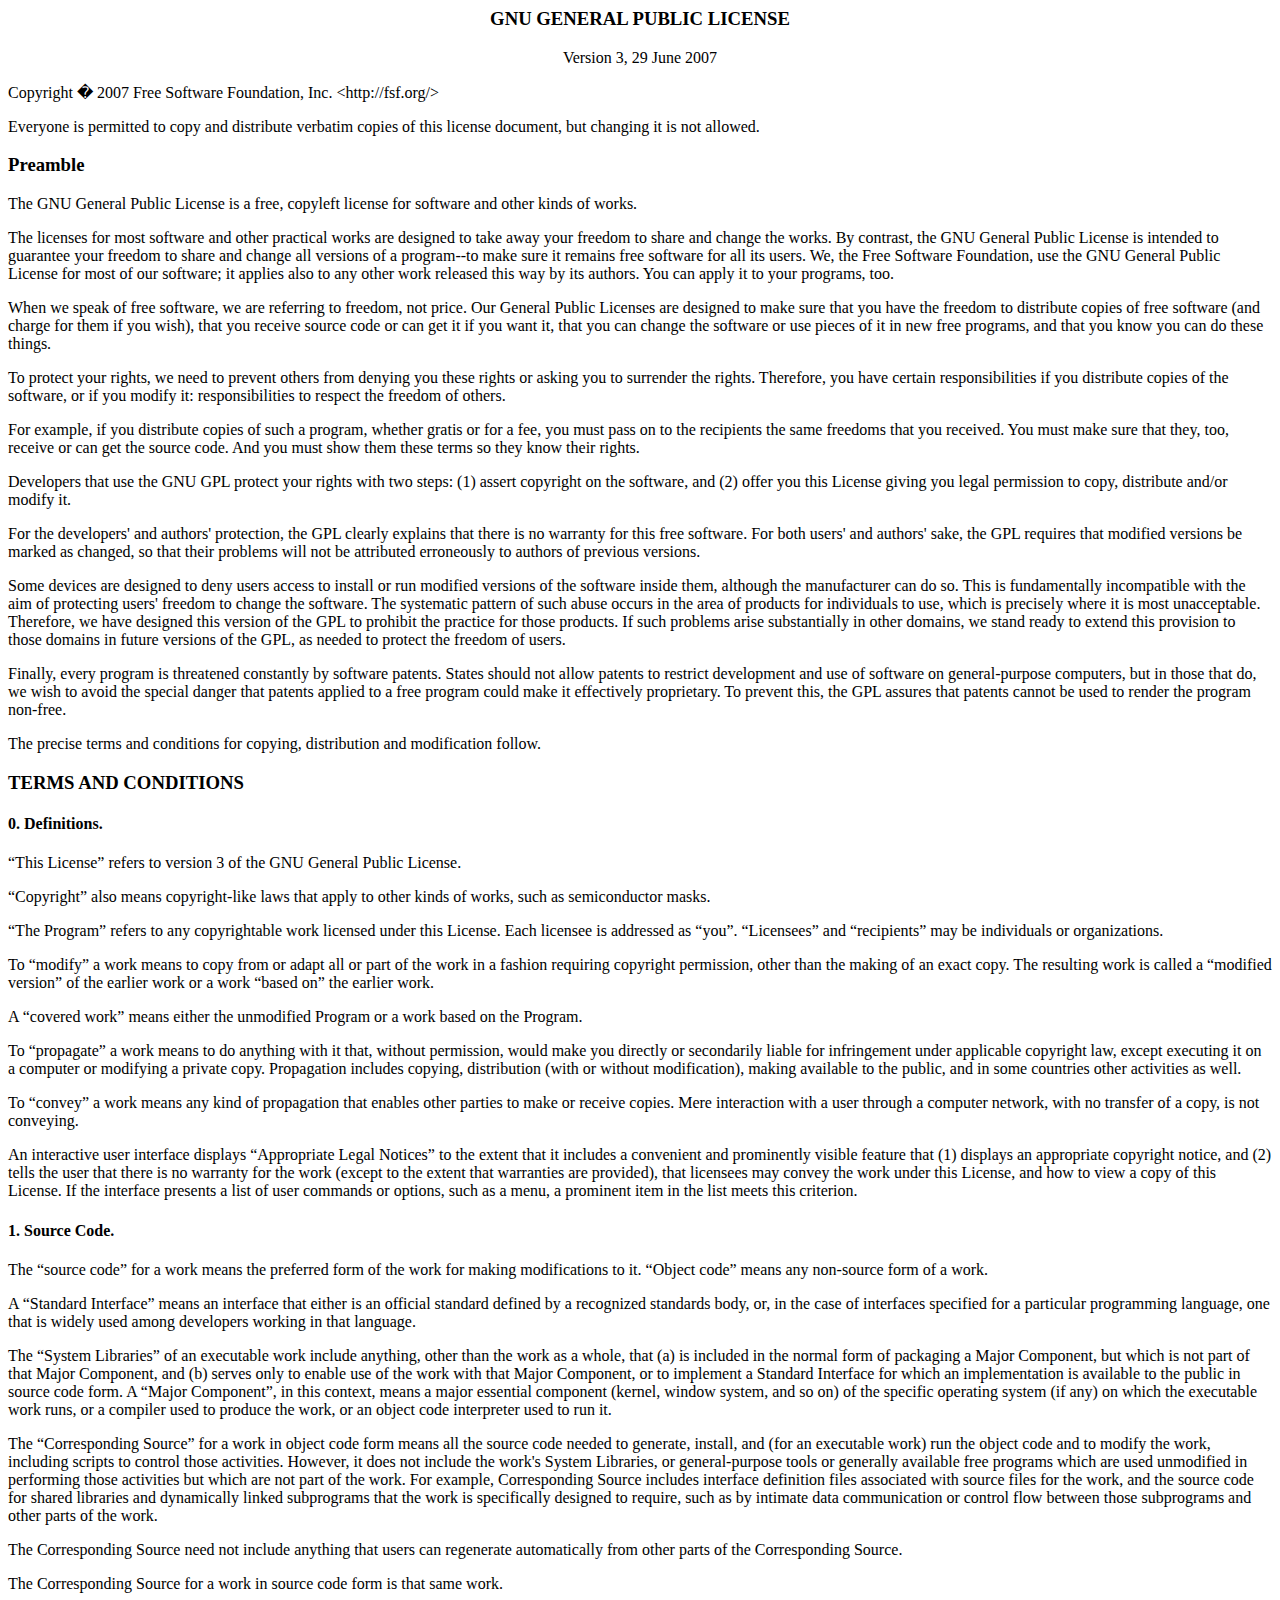
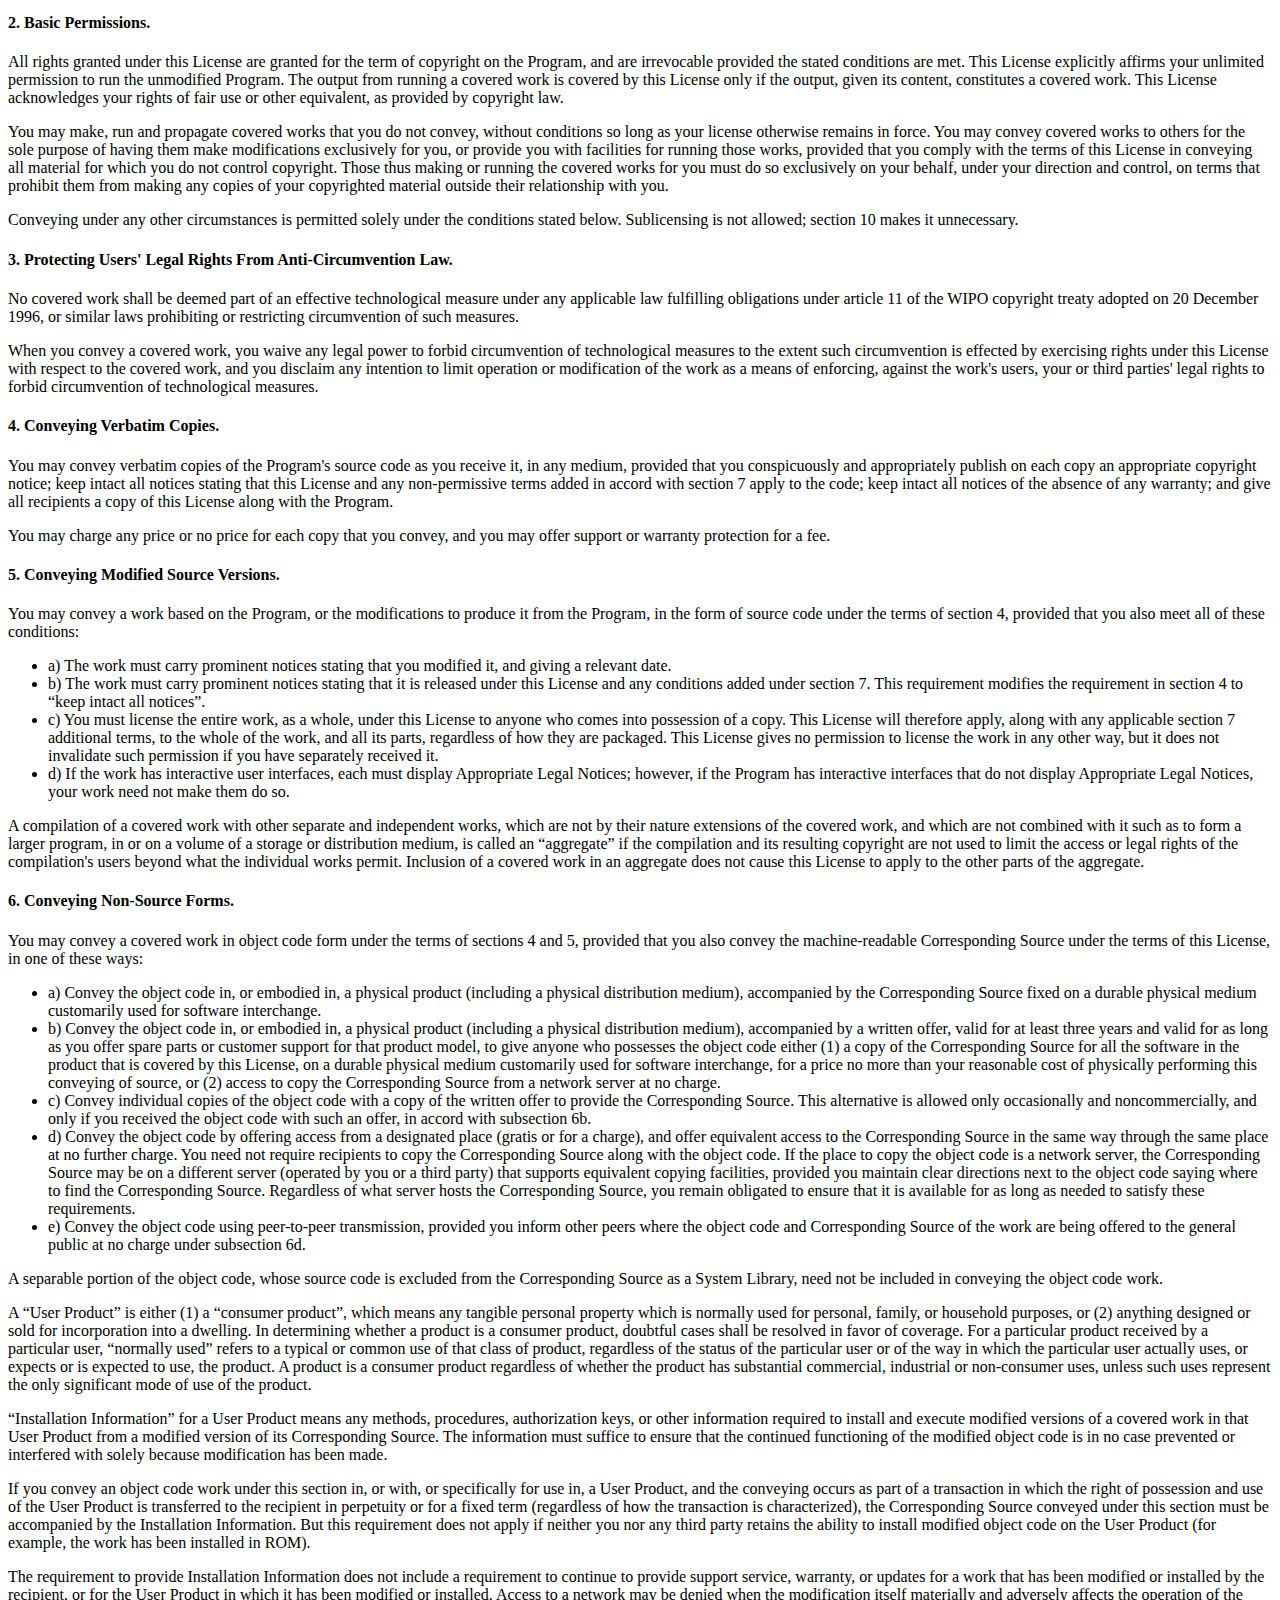
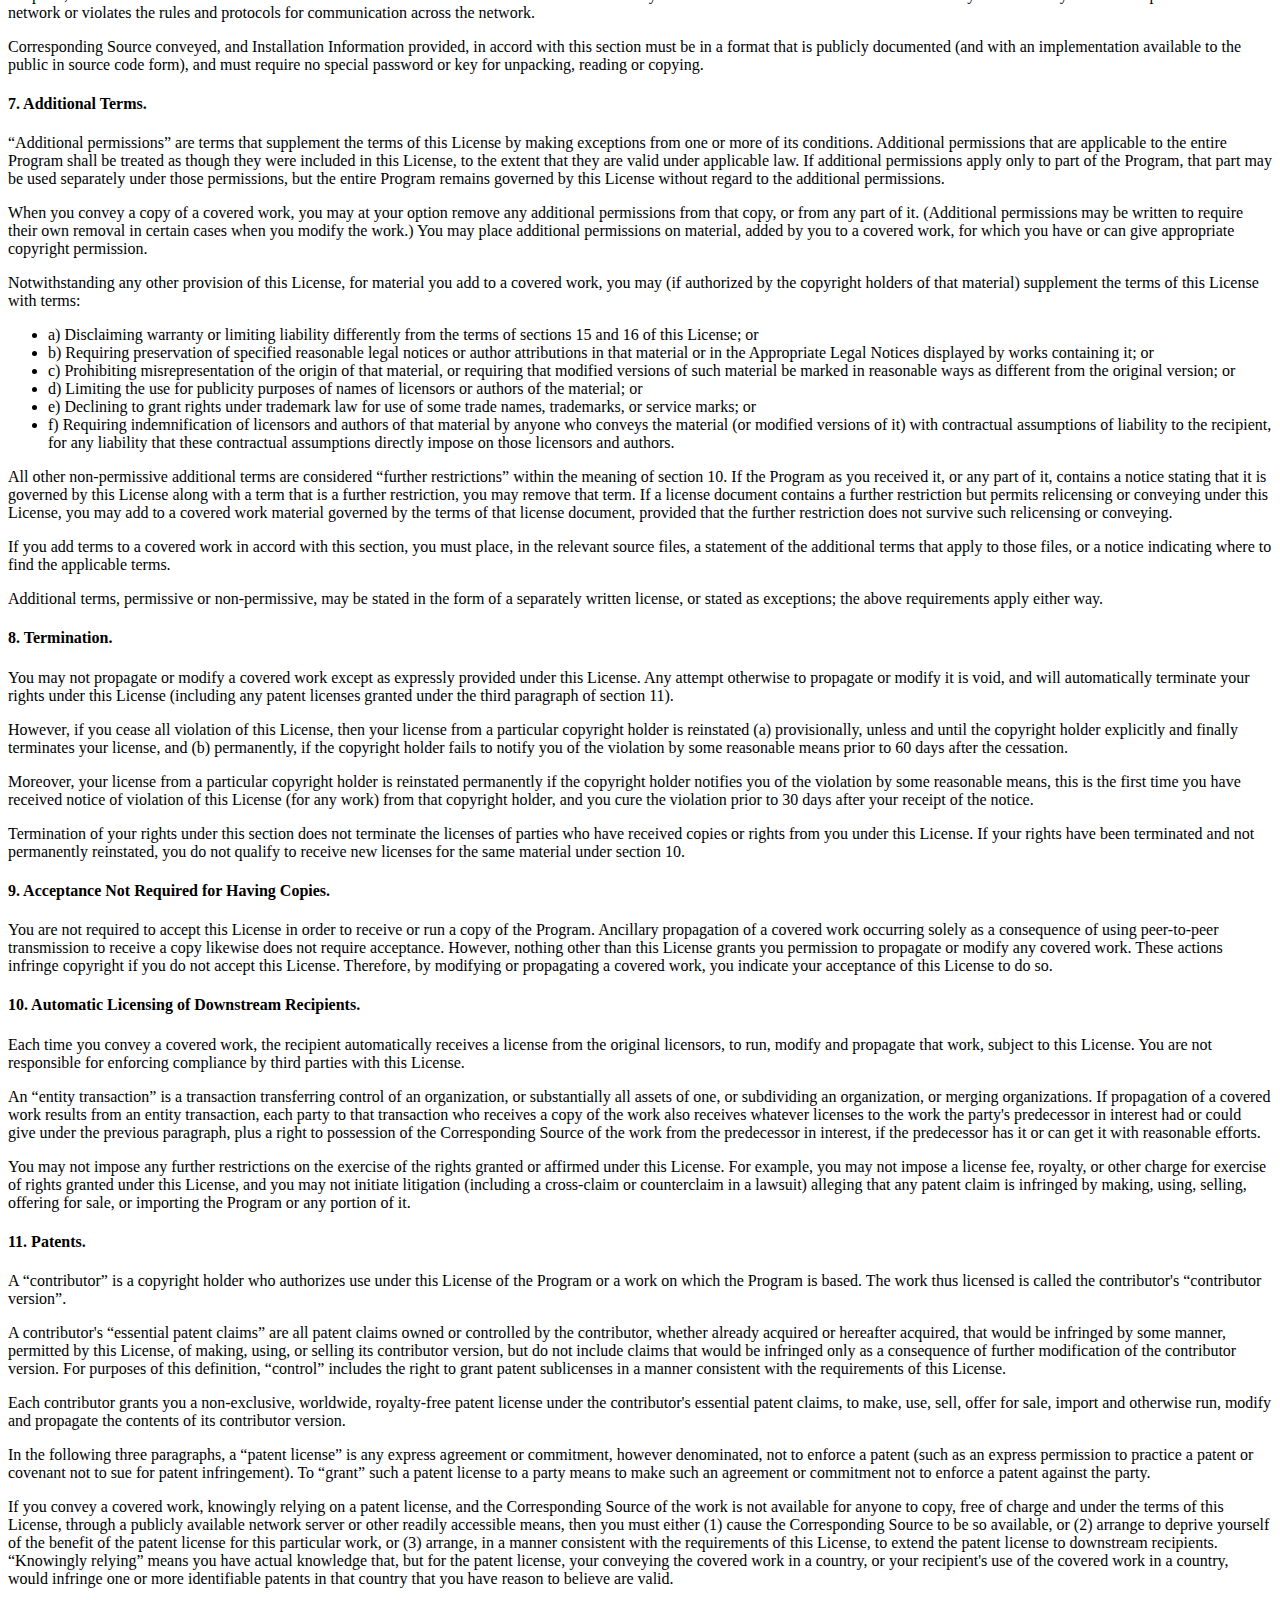
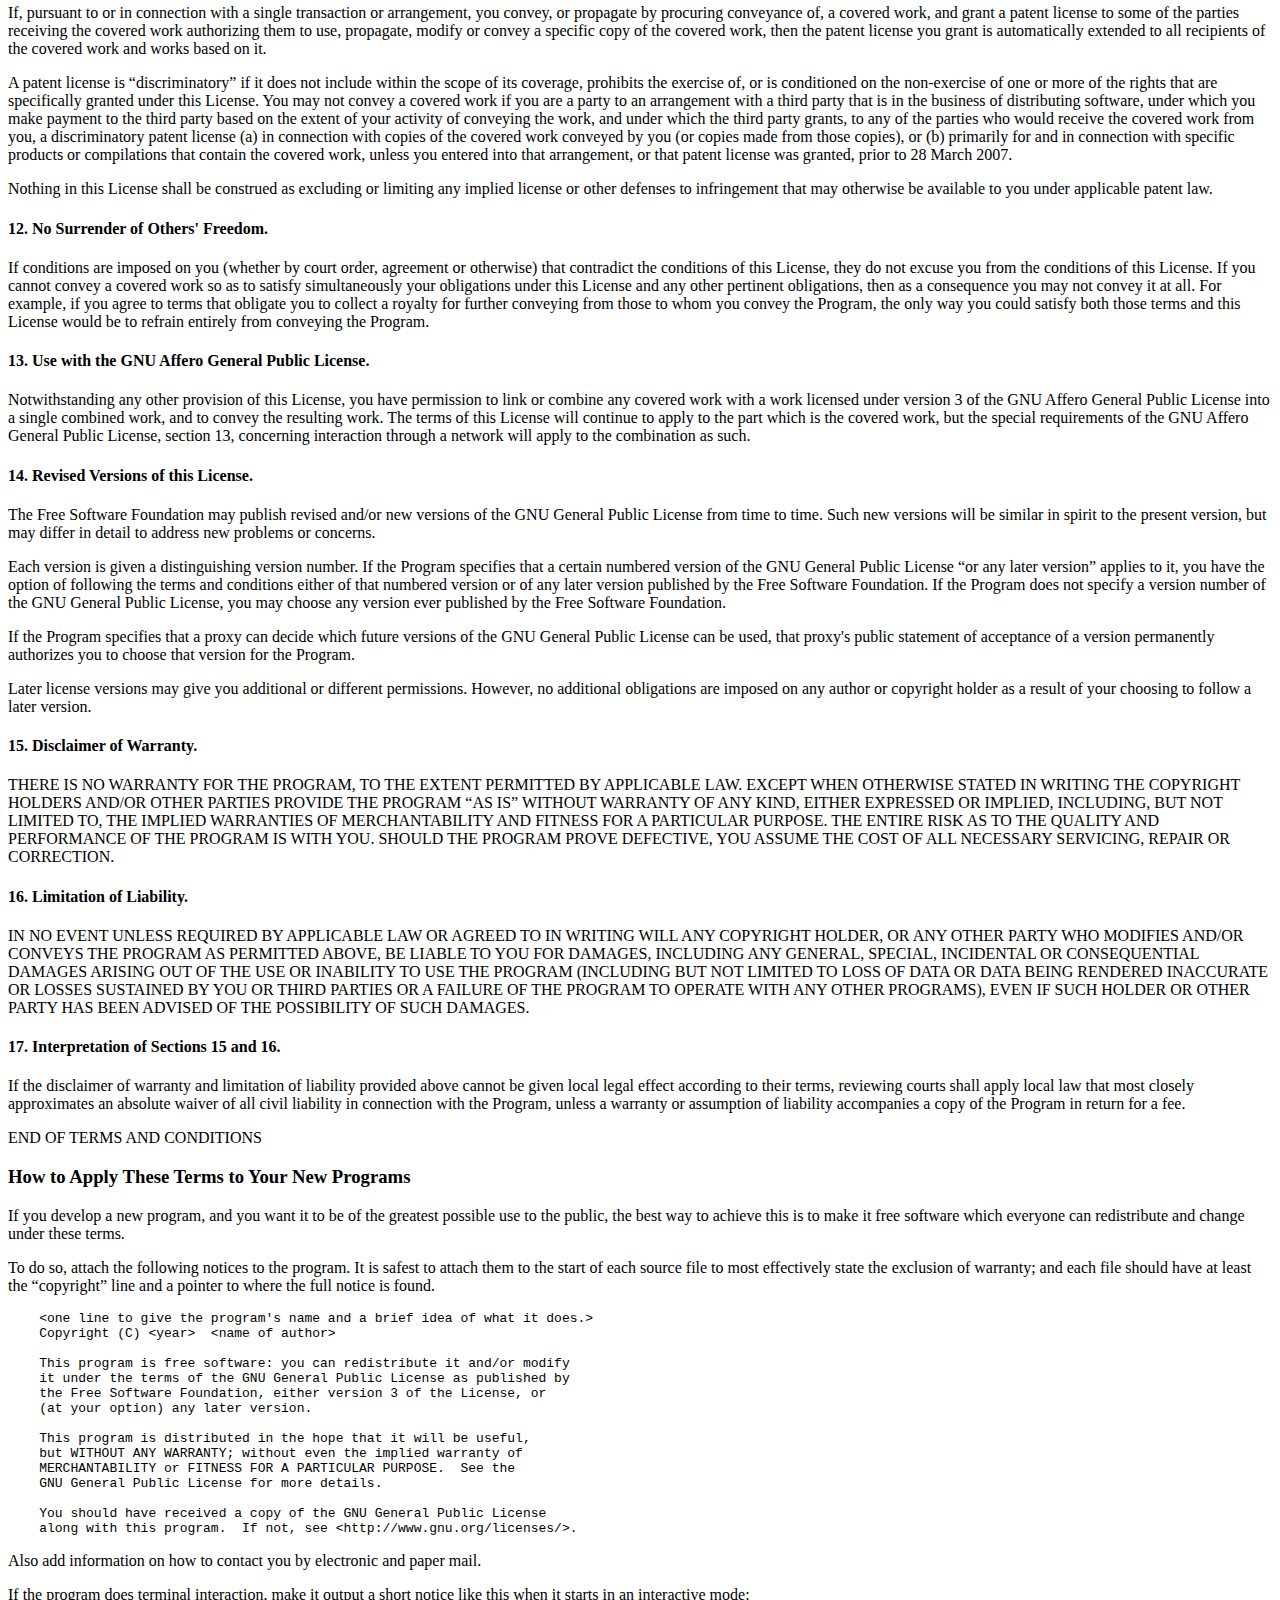
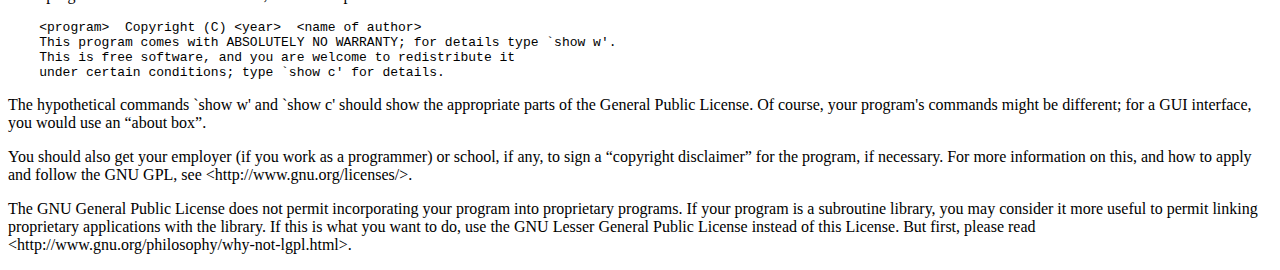
<file: FlightsOfIdeas/gpl-3.0-standalone.html>
<html><head><title>GNU General Public License - GNU Project - Free Software Foundation (FSF)</title></head><body>
<h3 style="text-align: center;">GNU GENERAL PUBLIC LICENSE</h3>
<p style="text-align: center;">Version 3, 29 June 2007</p>

<p>Copyright � 2007 Free Software Foundation, Inc. &lt;http://fsf.org/&gt;</p><p>
 Everyone is permitted to copy and distribute verbatim copies
 of this license document, but changing it is not allowed.</p>

<h3><a name="preamble"></a>Preamble</h3>

<p>The GNU General Public License is a free, copyleft license for
software and other kinds of works.</p>

<p>The licenses for most software and other practical works are designed
to take away your freedom to share and change the works.  By contrast,
the GNU General Public License is intended to guarantee your freedom to
share and change all versions of a program--to make sure it remains free
software for all its users.  We, the Free Software Foundation, use the
GNU General Public License for most of our software; it applies also to
any other work released this way by its authors.  You can apply it to
your programs, too.</p>

<p>When we speak of free software, we are referring to freedom, not
price.  Our General Public Licenses are designed to make sure that you
have the freedom to distribute copies of free software (and charge for
them if you wish), that you receive source code or can get it if you
want it, that you can change the software or use pieces of it in new
free programs, and that you know you can do these things.</p>

<p>To protect your rights, we need to prevent others from denying you
these rights or asking you to surrender the rights.  Therefore, you have
certain responsibilities if you distribute copies of the software, or if
you modify it: responsibilities to respect the freedom of others.</p>

<p>For example, if you distribute copies of such a program, whether
gratis or for a fee, you must pass on to the recipients the same
freedoms that you received.  You must make sure that they, too, receive
or can get the source code.  And you must show them these terms so they
know their rights.</p>

<p>Developers that use the GNU GPL protect your rights with two steps:
(1) assert copyright on the software, and (2) offer you this License
giving you legal permission to copy, distribute and/or modify it.</p>

<p>For the developers' and authors' protection, the GPL clearly explains
that there is no warranty for this free software.  For both users' and
authors' sake, the GPL requires that modified versions be marked as
changed, so that their problems will not be attributed erroneously to
authors of previous versions.</p>

<p>Some devices are designed to deny users access to install or run
modified versions of the software inside them, although the manufacturer
can do so.  This is fundamentally incompatible with the aim of
protecting users' freedom to change the software.  The systematic
pattern of such abuse occurs in the area of products for individuals to
use, which is precisely where it is most unacceptable.  Therefore, we
have designed this version of the GPL to prohibit the practice for those
products.  If such problems arise substantially in other domains, we
stand ready to extend this provision to those domains in future versions
of the GPL, as needed to protect the freedom of users.</p>

<p>Finally, every program is threatened constantly by software patents.
States should not allow patents to restrict development and use of
software on general-purpose computers, but in those that do, we wish to
avoid the special danger that patents applied to a free program could
make it effectively proprietary.  To prevent this, the GPL assures that
patents cannot be used to render the program non-free.</p>

<p>The precise terms and conditions for copying, distribution and
modification follow.</p>

<h3><a name="terms"></a>TERMS AND CONDITIONS</h3>

<h4><a name="section0"></a>0. Definitions.</h4>

<p>&#8220;This License&#8221; refers to version 3 of the GNU General Public License.</p>

<p>&#8220;Copyright&#8221; also means copyright-like laws that apply to other kinds of
works, such as semiconductor masks.</p>
 
<p>&#8220;The Program&#8221; refers to any copyrightable work licensed under this
License.  Each licensee is addressed as &#8220;you&#8221;.  &#8220;Licensees&#8221; and
&#8220;recipients&#8221; may be individuals or organizations.</p>

<p>To &#8220;modify&#8221; a work means to copy from or adapt all or part of the work
in a fashion requiring copyright permission, other than the making of an
exact copy.  The resulting work is called a &#8220;modified version&#8221; of the
earlier work or a work &#8220;based on&#8221; the earlier work.</p>

<p>A &#8220;covered work&#8221; means either the unmodified Program or a work based
on the Program.</p>

<p>To &#8220;propagate&#8221; a work means to do anything with it that, without
permission, would make you directly or secondarily liable for
infringement under applicable copyright law, except executing it on a
computer or modifying a private copy.  Propagation includes copying,
distribution (with or without modification), making available to the
public, and in some countries other activities as well.</p>

<p>To &#8220;convey&#8221; a work means any kind of propagation that enables other
parties to make or receive copies.  Mere interaction with a user through
a computer network, with no transfer of a copy, is not conveying.</p>

<p>An interactive user interface displays &#8220;Appropriate Legal Notices&#8221;
to the extent that it includes a convenient and prominently visible
feature that (1) displays an appropriate copyright notice, and (2)
tells the user that there is no warranty for the work (except to the
extent that warranties are provided), that licensees may convey the
work under this License, and how to view a copy of this License.  If
the interface presents a list of user commands or options, such as a
menu, a prominent item in the list meets this criterion.</p>

<h4><a name="section1"></a>1. Source Code.</h4>

<p>The &#8220;source code&#8221; for a work means the preferred form of the work
for making modifications to it.  &#8220;Object code&#8221; means any non-source
form of a work.</p>

<p>A &#8220;Standard Interface&#8221; means an interface that either is an official
standard defined by a recognized standards body, or, in the case of
interfaces specified for a particular programming language, one that
is widely used among developers working in that language.</p>

<p>The &#8220;System Libraries&#8221; of an executable work include anything, other
than the work as a whole, that (a) is included in the normal form of
packaging a Major Component, but which is not part of that Major
Component, and (b) serves only to enable use of the work with that
Major Component, or to implement a Standard Interface for which an
implementation is available to the public in source code form.  A
&#8220;Major Component&#8221;, in this context, means a major essential component
(kernel, window system, and so on) of the specific operating system
(if any) on which the executable work runs, or a compiler used to
produce the work, or an object code interpreter used to run it.</p>

<p>The &#8220;Corresponding Source&#8221; for a work in object code form means all
the source code needed to generate, install, and (for an executable
work) run the object code and to modify the work, including scripts to
control those activities.  However, it does not include the work's
System Libraries, or general-purpose tools or generally available free
programs which are used unmodified in performing those activities but
which are not part of the work.  For example, Corresponding Source
includes interface definition files associated with source files for
the work, and the source code for shared libraries and dynamically
linked subprograms that the work is specifically designed to require,
such as by intimate data communication or control flow between those
subprograms and other parts of the work.</p>

<p>The Corresponding Source need not include anything that users
can regenerate automatically from other parts of the Corresponding
Source.</p>

<p>The Corresponding Source for a work in source code form is that
same work.</p>

<h4><a name="section2"></a>2. Basic Permissions.</h4>

<p>All rights granted under this License are granted for the term of
copyright on the Program, and are irrevocable provided the stated
conditions are met.  This License explicitly affirms your unlimited
permission to run the unmodified Program.  The output from running a
covered work is covered by this License only if the output, given its
content, constitutes a covered work.  This License acknowledges your
rights of fair use or other equivalent, as provided by copyright law.</p>

<p>You may make, run and propagate covered works that you do not
convey, without conditions so long as your license otherwise remains
in force.  You may convey covered works to others for the sole purpose
of having them make modifications exclusively for you, or provide you
with facilities for running those works, provided that you comply with
the terms of this License in conveying all material for which you do
not control copyright.  Those thus making or running the covered works
for you must do so exclusively on your behalf, under your direction
and control, on terms that prohibit them from making any copies of
your copyrighted material outside their relationship with you.</p>

<p>Conveying under any other circumstances is permitted solely under
the conditions stated below.  Sublicensing is not allowed; section 10
makes it unnecessary.</p>

<h4><a name="section3"></a>3. Protecting Users' Legal Rights From Anti-Circumvention Law.</h4>

<p>No covered work shall be deemed part of an effective technological
measure under any applicable law fulfilling obligations under article
11 of the WIPO copyright treaty adopted on 20 December 1996, or
similar laws prohibiting or restricting circumvention of such
measures.</p>

<p>When you convey a covered work, you waive any legal power to forbid
circumvention of technological measures to the extent such circumvention
is effected by exercising rights under this License with respect to
the covered work, and you disclaim any intention to limit operation or
modification of the work as a means of enforcing, against the work's
users, your or third parties' legal rights to forbid circumvention of
technological measures.</p>

<h4><a name="section4"></a>4. Conveying Verbatim Copies.</h4>

<p>You may convey verbatim copies of the Program's source code as you
receive it, in any medium, provided that you conspicuously and
appropriately publish on each copy an appropriate copyright notice;
keep intact all notices stating that this License and any
non-permissive terms added in accord with section 7 apply to the code;
keep intact all notices of the absence of any warranty; and give all
recipients a copy of this License along with the Program.</p>

<p>You may charge any price or no price for each copy that you convey,
and you may offer support or warranty protection for a fee.</p>

<h4><a name="section5"></a>5. Conveying Modified Source Versions.</h4>

<p>You may convey a work based on the Program, or the modifications to
produce it from the Program, in the form of source code under the
terms of section 4, provided that you also meet all of these conditions:</p>

<ul>
<li>a) The work must carry prominent notices stating that you modified
    it, and giving a relevant date.</li>

<li>b) The work must carry prominent notices stating that it is
    released under this License and any conditions added under section
    7.  This requirement modifies the requirement in section 4 to
    &#8220;keep intact all notices&#8221;.</li>

<li>c) You must license the entire work, as a whole, under this
    License to anyone who comes into possession of a copy.  This
    License will therefore apply, along with any applicable section 7
    additional terms, to the whole of the work, and all its parts,
    regardless of how they are packaged.  This License gives no
    permission to license the work in any other way, but it does not
    invalidate such permission if you have separately received it.</li>

<li>d) If the work has interactive user interfaces, each must display
    Appropriate Legal Notices; however, if the Program has interactive
    interfaces that do not display Appropriate Legal Notices, your
    work need not make them do so.</li>
</ul>

<p>A compilation of a covered work with other separate and independent
works, which are not by their nature extensions of the covered work,
and which are not combined with it such as to form a larger program,
in or on a volume of a storage or distribution medium, is called an
&#8220;aggregate&#8221; if the compilation and its resulting copyright are not
used to limit the access or legal rights of the compilation's users
beyond what the individual works permit.  Inclusion of a covered work
in an aggregate does not cause this License to apply to the other
parts of the aggregate.</p>

<h4><a name="section6"></a>6. Conveying Non-Source Forms.</h4>

<p>You may convey a covered work in object code form under the terms
of sections 4 and 5, provided that you also convey the
machine-readable Corresponding Source under the terms of this License,
in one of these ways:</p>

<ul>
<li>a) Convey the object code in, or embodied in, a physical product
    (including a physical distribution medium), accompanied by the
    Corresponding Source fixed on a durable physical medium
    customarily used for software interchange.</li>

<li>b) Convey the object code in, or embodied in, a physical product
    (including a physical distribution medium), accompanied by a
    written offer, valid for at least three years and valid for as
    long as you offer spare parts or customer support for that product
    model, to give anyone who possesses the object code either (1) a
    copy of the Corresponding Source for all the software in the
    product that is covered by this License, on a durable physical
    medium customarily used for software interchange, for a price no
    more than your reasonable cost of physically performing this
    conveying of source, or (2) access to copy the
    Corresponding Source from a network server at no charge.</li>

<li>c) Convey individual copies of the object code with a copy of the
    written offer to provide the Corresponding Source.  This
    alternative is allowed only occasionally and noncommercially, and
    only if you received the object code with such an offer, in accord
    with subsection 6b.</li>

<li>d) Convey the object code by offering access from a designated
    place (gratis or for a charge), and offer equivalent access to the
    Corresponding Source in the same way through the same place at no
    further charge.  You need not require recipients to copy the
    Corresponding Source along with the object code.  If the place to
    copy the object code is a network server, the Corresponding Source
    may be on a different server (operated by you or a third party)
    that supports equivalent copying facilities, provided you maintain
    clear directions next to the object code saying where to find the
    Corresponding Source.  Regardless of what server hosts the
    Corresponding Source, you remain obligated to ensure that it is
    available for as long as needed to satisfy these requirements.</li>

<li>e) Convey the object code using peer-to-peer transmission, provided
    you inform other peers where the object code and Corresponding
    Source of the work are being offered to the general public at no
    charge under subsection 6d.</li>
</ul>

<p>A separable portion of the object code, whose source code is excluded
from the Corresponding Source as a System Library, need not be
included in conveying the object code work.</p>

<p>A &#8220;User Product&#8221; is either (1) a &#8220;consumer product&#8221;, which means any
tangible personal property which is normally used for personal, family,
or household purposes, or (2) anything designed or sold for incorporation
into a dwelling.  In determining whether a product is a consumer product,
doubtful cases shall be resolved in favor of coverage.  For a particular
product received by a particular user, &#8220;normally used&#8221; refers to a
typical or common use of that class of product, regardless of the status
of the particular user or of the way in which the particular user
actually uses, or expects or is expected to use, the product.  A product
is a consumer product regardless of whether the product has substantial
commercial, industrial or non-consumer uses, unless such uses represent
the only significant mode of use of the product.</p>

<p>&#8220;Installation Information&#8221; for a User Product means any methods,
procedures, authorization keys, or other information required to install
and execute modified versions of a covered work in that User Product from
a modified version of its Corresponding Source.  The information must
suffice to ensure that the continued functioning of the modified object
code is in no case prevented or interfered with solely because
modification has been made.</p>

<p>If you convey an object code work under this section in, or with, or
specifically for use in, a User Product, and the conveying occurs as
part of a transaction in which the right of possession and use of the
User Product is transferred to the recipient in perpetuity or for a
fixed term (regardless of how the transaction is characterized), the
Corresponding Source conveyed under this section must be accompanied
by the Installation Information.  But this requirement does not apply
if neither you nor any third party retains the ability to install
modified object code on the User Product (for example, the work has
been installed in ROM).</p>

<p>The requirement to provide Installation Information does not include a
requirement to continue to provide support service, warranty, or updates
for a work that has been modified or installed by the recipient, or for
the User Product in which it has been modified or installed.  Access to a
network may be denied when the modification itself materially and
adversely affects the operation of the network or violates the rules and
protocols for communication across the network.</p>

<p>Corresponding Source conveyed, and Installation Information provided,
in accord with this section must be in a format that is publicly
documented (and with an implementation available to the public in
source code form), and must require no special password or key for
unpacking, reading or copying.</p>

<h4><a name="section7"></a>7. Additional Terms.</h4>

<p>&#8220;Additional permissions&#8221; are terms that supplement the terms of this
License by making exceptions from one or more of its conditions.
Additional permissions that are applicable to the entire Program shall
be treated as though they were included in this License, to the extent
that they are valid under applicable law.  If additional permissions
apply only to part of the Program, that part may be used separately
under those permissions, but the entire Program remains governed by
this License without regard to the additional permissions.</p>

<p>When you convey a copy of a covered work, you may at your option
remove any additional permissions from that copy, or from any part of
it.  (Additional permissions may be written to require their own
removal in certain cases when you modify the work.)  You may place
additional permissions on material, added by you to a covered work,
for which you have or can give appropriate copyright permission.</p>

<p>Notwithstanding any other provision of this License, for material you
add to a covered work, you may (if authorized by the copyright holders of
that material) supplement the terms of this License with terms:</p>

<ul>
<li>a) Disclaiming warranty or limiting liability differently from the
    terms of sections 15 and 16 of this License; or</li>

<li>b) Requiring preservation of specified reasonable legal notices or
    author attributions in that material or in the Appropriate Legal
    Notices displayed by works containing it; or</li>

<li>c) Prohibiting misrepresentation of the origin of that material, or
    requiring that modified versions of such material be marked in
    reasonable ways as different from the original version; or</li>

<li>d) Limiting the use for publicity purposes of names of licensors or
    authors of the material; or</li>

<li>e) Declining to grant rights under trademark law for use of some
    trade names, trademarks, or service marks; or</li>

<li>f) Requiring indemnification of licensors and authors of that
    material by anyone who conveys the material (or modified versions of
    it) with contractual assumptions of liability to the recipient, for
    any liability that these contractual assumptions directly impose on
    those licensors and authors.</li>
</ul>

<p>All other non-permissive additional terms are considered &#8220;further
restrictions&#8221; within the meaning of section 10.  If the Program as you
received it, or any part of it, contains a notice stating that it is
governed by this License along with a term that is a further
restriction, you may remove that term.  If a license document contains
a further restriction but permits relicensing or conveying under this
License, you may add to a covered work material governed by the terms
of that license document, provided that the further restriction does
not survive such relicensing or conveying.</p>

<p>If you add terms to a covered work in accord with this section, you
must place, in the relevant source files, a statement of the
additional terms that apply to those files, or a notice indicating
where to find the applicable terms.</p>

<p>Additional terms, permissive or non-permissive, may be stated in the
form of a separately written license, or stated as exceptions;
the above requirements apply either way.</p>

<h4><a name="section8"></a>8. Termination.</h4>

<p>You may not propagate or modify a covered work except as expressly
provided under this License.  Any attempt otherwise to propagate or
modify it is void, and will automatically terminate your rights under
this License (including any patent licenses granted under the third
paragraph of section 11).</p>

<p>However, if you cease all violation of this License, then your
license from a particular copyright holder is reinstated (a)
provisionally, unless and until the copyright holder explicitly and
finally terminates your license, and (b) permanently, if the copyright
holder fails to notify you of the violation by some reasonable means
prior to 60 days after the cessation.</p>

<p>Moreover, your license from a particular copyright holder is
reinstated permanently if the copyright holder notifies you of the
violation by some reasonable means, this is the first time you have
received notice of violation of this License (for any work) from that
copyright holder, and you cure the violation prior to 30 days after
your receipt of the notice.</p>

<p>Termination of your rights under this section does not terminate the
licenses of parties who have received copies or rights from you under
this License.  If your rights have been terminated and not permanently
reinstated, you do not qualify to receive new licenses for the same
material under section 10.</p>

<h4><a name="section9"></a>9. Acceptance Not Required for Having Copies.</h4>

<p>You are not required to accept this License in order to receive or
run a copy of the Program.  Ancillary propagation of a covered work
occurring solely as a consequence of using peer-to-peer transmission
to receive a copy likewise does not require acceptance.  However,
nothing other than this License grants you permission to propagate or
modify any covered work.  These actions infringe copyright if you do
not accept this License.  Therefore, by modifying or propagating a
covered work, you indicate your acceptance of this License to do so.</p>

<h4><a name="section10"></a>10. Automatic Licensing of Downstream Recipients.</h4>

<p>Each time you convey a covered work, the recipient automatically
receives a license from the original licensors, to run, modify and
propagate that work, subject to this License.  You are not responsible
for enforcing compliance by third parties with this License.</p>

<p>An &#8220;entity transaction&#8221; is a transaction transferring control of an
organization, or substantially all assets of one, or subdividing an
organization, or merging organizations.  If propagation of a covered
work results from an entity transaction, each party to that
transaction who receives a copy of the work also receives whatever
licenses to the work the party's predecessor in interest had or could
give under the previous paragraph, plus a right to possession of the
Corresponding Source of the work from the predecessor in interest, if
the predecessor has it or can get it with reasonable efforts.</p>

<p>You may not impose any further restrictions on the exercise of the
rights granted or affirmed under this License.  For example, you may
not impose a license fee, royalty, or other charge for exercise of
rights granted under this License, and you may not initiate litigation
(including a cross-claim or counterclaim in a lawsuit) alleging that
any patent claim is infringed by making, using, selling, offering for
sale, or importing the Program or any portion of it.</p>

<h4><a name="section11"></a>11. Patents.</h4>

<p>A &#8220;contributor&#8221; is a copyright holder who authorizes use under this
License of the Program or a work on which the Program is based.  The
work thus licensed is called the contributor's &#8220;contributor version&#8221;.</p>

<p>A contributor's &#8220;essential patent claims&#8221; are all patent claims
owned or controlled by the contributor, whether already acquired or
hereafter acquired, that would be infringed by some manner, permitted
by this License, of making, using, or selling its contributor version,
but do not include claims that would be infringed only as a
consequence of further modification of the contributor version.  For
purposes of this definition, &#8220;control&#8221; includes the right to grant
patent sublicenses in a manner consistent with the requirements of
this License.</p>

<p>Each contributor grants you a non-exclusive, worldwide, royalty-free
patent license under the contributor's essential patent claims, to
make, use, sell, offer for sale, import and otherwise run, modify and
propagate the contents of its contributor version.</p>

<p>In the following three paragraphs, a &#8220;patent license&#8221; is any express
agreement or commitment, however denominated, not to enforce a patent
(such as an express permission to practice a patent or covenant not to
sue for patent infringement).  To &#8220;grant&#8221; such a patent license to a
party means to make such an agreement or commitment not to enforce a
patent against the party.</p>

<p>If you convey a covered work, knowingly relying on a patent license,
and the Corresponding Source of the work is not available for anyone
to copy, free of charge and under the terms of this License, through a
publicly available network server or other readily accessible means,
then you must either (1) cause the Corresponding Source to be so
available, or (2) arrange to deprive yourself of the benefit of the
patent license for this particular work, or (3) arrange, in a manner
consistent with the requirements of this License, to extend the patent
license to downstream recipients.  &#8220;Knowingly relying&#8221; means you have
actual knowledge that, but for the patent license, your conveying the
covered work in a country, or your recipient's use of the covered work
in a country, would infringe one or more identifiable patents in that
country that you have reason to believe are valid.</p>
  
<p>If, pursuant to or in connection with a single transaction or
arrangement, you convey, or propagate by procuring conveyance of, a
covered work, and grant a patent license to some of the parties
receiving the covered work authorizing them to use, propagate, modify
or convey a specific copy of the covered work, then the patent license
you grant is automatically extended to all recipients of the covered
work and works based on it.</p>

<p>A patent license is &#8220;discriminatory&#8221; if it does not include within
the scope of its coverage, prohibits the exercise of, or is
conditioned on the non-exercise of one or more of the rights that are
specifically granted under this License.  You may not convey a covered
work if you are a party to an arrangement with a third party that is
in the business of distributing software, under which you make payment
to the third party based on the extent of your activity of conveying
the work, and under which the third party grants, to any of the
parties who would receive the covered work from you, a discriminatory
patent license (a) in connection with copies of the covered work
conveyed by you (or copies made from those copies), or (b) primarily
for and in connection with specific products or compilations that
contain the covered work, unless you entered into that arrangement,
or that patent license was granted, prior to 28 March 2007.</p>

<p>Nothing in this License shall be construed as excluding or limiting
any implied license or other defenses to infringement that may
otherwise be available to you under applicable patent law.</p>

<h4><a name="section12"></a>12. No Surrender of Others' Freedom.</h4>

<p>If conditions are imposed on you (whether by court order, agreement or
otherwise) that contradict the conditions of this License, they do not
excuse you from the conditions of this License.  If you cannot convey a
covered work so as to satisfy simultaneously your obligations under this
License and any other pertinent obligations, then as a consequence you may
not convey it at all.  For example, if you agree to terms that obligate you
to collect a royalty for further conveying from those to whom you convey
the Program, the only way you could satisfy both those terms and this
License would be to refrain entirely from conveying the Program.</p>

<h4><a name="section13"></a>13. Use with the GNU Affero General Public License.</h4>

<p>Notwithstanding any other provision of this License, you have
permission to link or combine any covered work with a work licensed
under version 3 of the GNU Affero General Public License into a single
combined work, and to convey the resulting work.  The terms of this
License will continue to apply to the part which is the covered work,
but the special requirements of the GNU Affero General Public License,
section 13, concerning interaction through a network will apply to the
combination as such.</p>

<h4><a name="section14"></a>14. Revised Versions of this License.</h4>

<p>The Free Software Foundation may publish revised and/or new versions of
the GNU General Public License from time to time.  Such new versions will
be similar in spirit to the present version, but may differ in detail to
address new problems or concerns.</p>

<p>Each version is given a distinguishing version number.  If the
Program specifies that a certain numbered version of the GNU General
Public License &#8220;or any later version&#8221; applies to it, you have the
option of following the terms and conditions either of that numbered
version or of any later version published by the Free Software
Foundation.  If the Program does not specify a version number of the
GNU General Public License, you may choose any version ever published
by the Free Software Foundation.</p>

<p>If the Program specifies that a proxy can decide which future
versions of the GNU General Public License can be used, that proxy's
public statement of acceptance of a version permanently authorizes you
to choose that version for the Program.</p>

<p>Later license versions may give you additional or different
permissions.  However, no additional obligations are imposed on any
author or copyright holder as a result of your choosing to follow a
later version.</p>

<h4><a name="section15"></a>15. Disclaimer of Warranty.</h4>

<p>THERE IS NO WARRANTY FOR THE PROGRAM, TO THE EXTENT PERMITTED BY
APPLICABLE LAW.  EXCEPT WHEN OTHERWISE STATED IN WRITING THE COPYRIGHT
HOLDERS AND/OR OTHER PARTIES PROVIDE THE PROGRAM &#8220;AS IS&#8221; WITHOUT WARRANTY
OF ANY KIND, EITHER EXPRESSED OR IMPLIED, INCLUDING, BUT NOT LIMITED TO,
THE IMPLIED WARRANTIES OF MERCHANTABILITY AND FITNESS FOR A PARTICULAR
PURPOSE.  THE ENTIRE RISK AS TO THE QUALITY AND PERFORMANCE OF THE PROGRAM
IS WITH YOU.  SHOULD THE PROGRAM PROVE DEFECTIVE, YOU ASSUME THE COST OF
ALL NECESSARY SERVICING, REPAIR OR CORRECTION.</p>

<h4><a name="section16"></a>16. Limitation of Liability.</h4>

<p>IN NO EVENT UNLESS REQUIRED BY APPLICABLE LAW OR AGREED TO IN WRITING
WILL ANY COPYRIGHT HOLDER, OR ANY OTHER PARTY WHO MODIFIES AND/OR CONVEYS
THE PROGRAM AS PERMITTED ABOVE, BE LIABLE TO YOU FOR DAMAGES, INCLUDING ANY
GENERAL, SPECIAL, INCIDENTAL OR CONSEQUENTIAL DAMAGES ARISING OUT OF THE
USE OR INABILITY TO USE THE PROGRAM (INCLUDING BUT NOT LIMITED TO LOSS OF
DATA OR DATA BEING RENDERED INACCURATE OR LOSSES SUSTAINED BY YOU OR THIRD
PARTIES OR A FAILURE OF THE PROGRAM TO OPERATE WITH ANY OTHER PROGRAMS),
EVEN IF SUCH HOLDER OR OTHER PARTY HAS BEEN ADVISED OF THE POSSIBILITY OF
SUCH DAMAGES.</p>

<h4><a name="section17"></a>17. Interpretation of Sections 15 and 16.</h4>

<p>If the disclaimer of warranty and limitation of liability provided
above cannot be given local legal effect according to their terms,
reviewing courts shall apply local law that most closely approximates
an absolute waiver of all civil liability in connection with the
Program, unless a warranty or assumption of liability accompanies a
copy of the Program in return for a fee.</p>

<p>END OF TERMS AND CONDITIONS</p>

<h3><a name="howto"></a>How to Apply These Terms to Your New Programs</h3>

<p>If you develop a new program, and you want it to be of the greatest
possible use to the public, the best way to achieve this is to make it
free software which everyone can redistribute and change under these terms.</p>

<p>To do so, attach the following notices to the program.  It is safest
to attach them to the start of each source file to most effectively
state the exclusion of warranty; and each file should have at least
the &#8220;copyright&#8221; line and a pointer to where the full notice is found.</p>

<pre>    &lt;one line to give the program's name and a brief idea of what it does.&gt;
    Copyright (C) &lt;year&gt;  &lt;name of author&gt;

    This program is free software: you can redistribute it and/or modify
    it under the terms of the GNU General Public License as published by
    the Free Software Foundation, either version 3 of the License, or
    (at your option) any later version.

    This program is distributed in the hope that it will be useful,
    but WITHOUT ANY WARRANTY; without even the implied warranty of
    MERCHANTABILITY or FITNESS FOR A PARTICULAR PURPOSE.  See the
    GNU General Public License for more details.

    You should have received a copy of the GNU General Public License
    along with this program.  If not, see &lt;http://www.gnu.org/licenses/&gt;.
</pre>

<p>Also add information on how to contact you by electronic and paper mail.</p>

<p>If the program does terminal interaction, make it output a short
notice like this when it starts in an interactive mode:</p>

<pre>    &lt;program&gt;  Copyright (C) &lt;year&gt;  &lt;name of author&gt;
    This program comes with ABSOLUTELY NO WARRANTY; for details type `show w'.
    This is free software, and you are welcome to redistribute it
    under certain conditions; type `show c' for details.
</pre>

<p>The hypothetical commands `show w' and `show c' should show the appropriate
parts of the General Public License.  Of course, your program's commands
might be different; for a GUI interface, you would use an &#8220;about box&#8221;.</p>

<p>You should also get your employer (if you work as a programmer) or school,
if any, to sign a &#8220;copyright disclaimer&#8221; for the program, if necessary.
For more information on this, and how to apply and follow the GNU GPL, see
&lt;http://www.gnu.org/licenses/&gt;.</p>

<p>The GNU General Public License does not permit incorporating your program
into proprietary programs.  If your program is a subroutine library, you
may consider it more useful to permit linking proprietary applications with
the library.  If this is what you want to do, use the GNU Lesser General
Public License instead of this License.  But first, please read
&lt;http://www.gnu.org/philosophy/why-not-lgpl.html&gt;.</p>



</body></html>
</file>
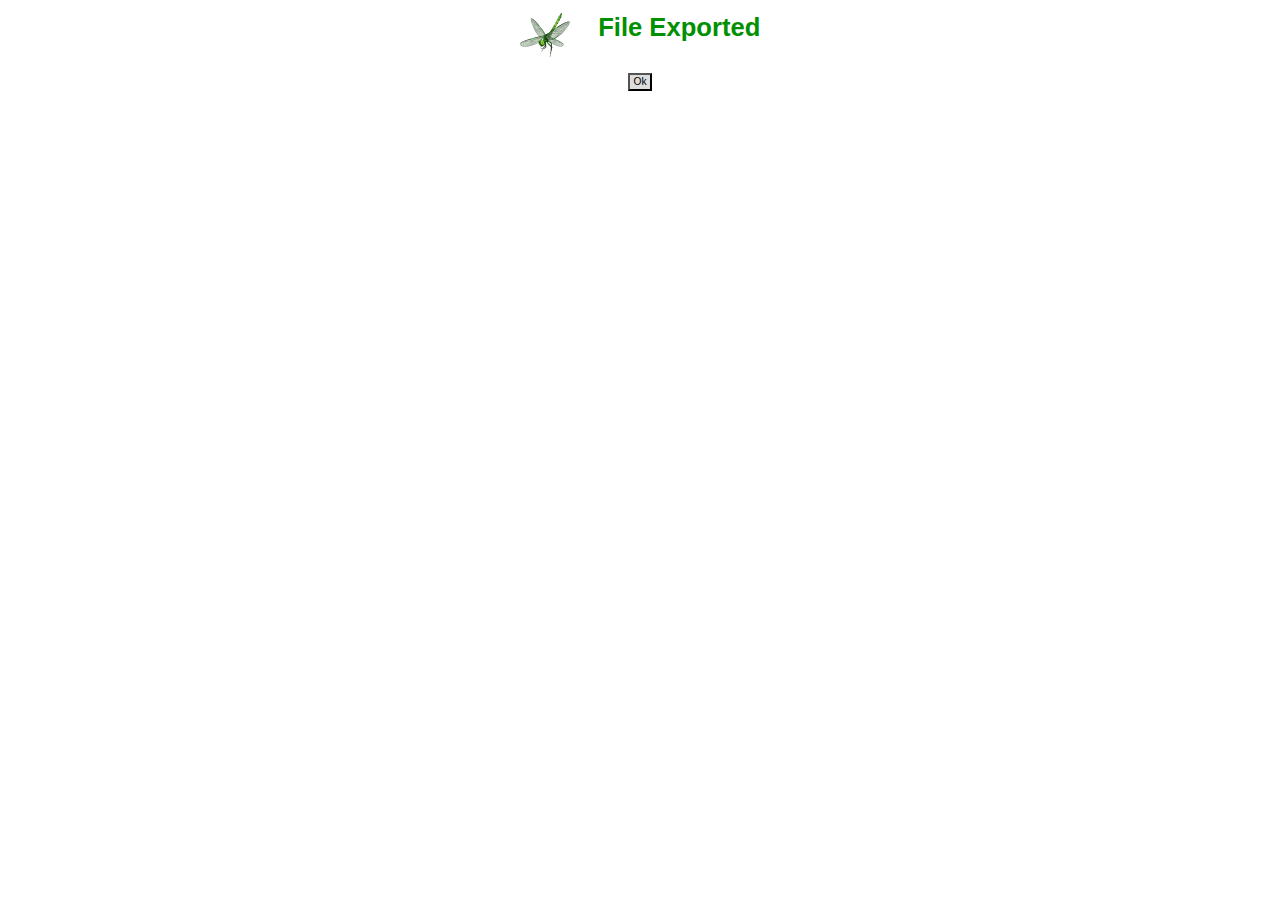
<file: FlightsOfIdeas/svgOkDialog.html>
<head>
<meta http-equiv="Content-Type" content="text/html" />
<link href="flightsOfIdeasStyle.css" rel="stylesheet" type="text/css" />
<title>SVG Exported (Flights of Ideas)</title>
<script language="javascript">
<!--
//###########################################################
//#
//#    Scalable Vector Graphics (SVG) from Google Sketchup Faces
//#    Copyright (C) 2009 Simon Beard
//#
//#    This program is free software: you can redistribute it and/or modify
//#    it under the terms of the GNU General Public License as published by
//#    the Free Software Foundation, either version 3 of the License, or
//#    (at your option) any later version.
//#
//#    This program is distributed in the hope that it will be useful,
//#    but WITHOUT ANY WARRANTY; without even the implied warranty of
//#    MERCHANTABILITY or FITNESS FOR A PARTICULAR PURPOSE.  See the
//#    GNU General Public License for more details.
//#
//#    You should have received a copy of the GNU General Public License
//#    along with this program.  If not, see <http://www.gnu.org/licenses/>.
//#
//###########################################################

//////////////////////////////////////////////////////////////////////////////////////////////////
// Called when closing dlg box
//////////////////////////////////////////////////////////////////////////////////////////////////
function onOk()
{
	window.location='skp:on_close';
}

//////////////////////////////////////////////////////////////////////////////////////////////////
// Called when closing dlg box
//////////////////////////////////////////////////////////////////////////////////////////////////
function onLaunch()
{
	window.location='skp:on_launch';
}

//////////////////////////////////////////////////////////////////////////////////////////////////
// Sketchup functions
//////////////////////////////////////////////////////////////////////////////////////////////////
function sizeWindow()
{
	// check the screen size
	if(window.screen.availHeight <= 600 || window.screen.availWidth <= 800)
	{
		window.location = "skp:small_window";
	}
}
function doLoad()
{
    var os = navigator.appVersion.indexOf('Mac') != -1? 'Mac' : 'Win';
    if(os == 'Win')
	{
		window.location='skp:onload'
	}	
}
-->
</script>
<link href="./flightsOfIdeasStyle.css" rel="stylesheet" type="text/css" />
</head>
<html>
<body onload="doLoad()"> 
<table style="width: 100%">
	<tr style="width: 100%">		
		<td>
			<center class="heading">	
			<img src="./Images/dragonfly_50.png" align="middle">&nbsp;&nbsp;&nbsp;&nbsp;<b>File Exported</b>
			</center>
		</td>		
	</tr>
	<tr style="width: 100%">
	</tr>
	<tr style="width: 100%">
		<td style="width: 100%">
			<center><input class="button" onClick="onOk()" type="button" value="Ok"/><center>
		</td>	   
	</tr>
</table>	   
</div> 
</body>
</html>
</file>
<file: FlightsOfIdeas/flightsOfIdeasStyle.css>
/*
###########################################################
#
#    Scalable Vector Graphics (SVG) from Google Sketchup Faces
#    Copyright (C) 2008 Simon Beard
#
#    This program is free software: you can redistribute it and/or modify
#    it under the terms of the GNU General Public License as published by
#    the Free Software Foundation, either version 3 of the License, or
#    (at your option) any later version.
#
#    This program is distributed in the hope that it will be useful,
#    but WITHOUT ANY WARRANTY; without even the implied warranty of
#    MERCHANTABILITY or FITNESS FOR A PARTICULAR PURPOSE.  See the
#    GNU General Public License for more details.
#
#    You should have received a copy of the GNU General Public License
#    along with this program.  If not, see <http://www.gnu.org/licenses/>.
#
###########################################################
*/

body 				{	font-size:80%; font-family: Arial, sans-serif; margin-top:0; margin-bottom:0; margin-right:0; margin-left:0; padding-top:0.1cm; padding-bottom:0.1cm; padding-left:0.1cm; padding-right:0.1cm;color:#000000; background-color:#FFFFFF; }
select 				{	font-size:80%; font-family: Arial, sans-serif; margin-top:0; margin-bottom:0; margin-right:0; margin-left:0; padding-top:0.1cm; padding-bottom:0.1cm; padding-left:0.1cm; padding-right:0.1cm;color:#000000; background-color:#FFFFFF; }	
h2					{ 	font-family: Arial, sans-serif; color: #009000; background-color:#FFFFFF; padding-top:0cm; padding-bottom:0cm;}	
center.heading	{ 	font-family: Arial, sans-serif; color: #009000; background-color:#FFFFFF; padding-top:0cm; padding-bottom:0cm;font-size:200%;}	
p						{ 	font-family: Arial, sans-serif; color: #000000; background-color:#FFFFFF; padding-top:0cm; padding-bottom:0.1cm;}
p.heading-blue	{ 	font-family: Arial, sans-serif; color: #000066; background-color:#FFFFFF; font-weight:bold; padding-top:0cm; padding-bottom:0cm;}
p.heading-green	{ 	font-family: Arial, sans-serif; color: #009000; background-color:#FFFFFF; font-weight:bold; padding-top:0cm; padding-bottom:0cm;}
font.green			{	font-family: Arial, sans-serif; color: #009000; background-color:#FFFFFF; font-weight:bold; padding-top:0cm; padding-bottom:0cm;}
p.heading-red  	{ 	font-family: Arial, sans-serif; color: #660000; background-color:#FFFFFF; font-weight:bold; padding-top:0cm; padding-bottom:0cm;}
table 				{ 	width:100% }
tr						{	padding-top:0.1cm; padding-bottom:0.1cm; padding-left:0.1cm; padding-right:0.1cm; }
td						{	padding-top:0.1cm; padding-bottom:0.1cm; padding-left:0.1cm; padding-right:0.1cm; font-size:80%; font-family: Arial, sans-serif; color:#000000; background-color:#FFFFFF; line-height:1.2; }
input.button		{	background-color:#DDDDDD; padding-top:0.05cm; padding-bottom:0.05cm; padding-left:0.1cm; padding-right:0.1cm; font-size:80%; font-family: Arial, sans-serif; }
input.text			{	background-color:#FFFFFF; padding-top:0.05cm; padding-bottom:0.05cm; padding-left:0.1cm; padding-right:0.1cm; font-size:80%; font-family: Arial, sans-serif;}
input.checkbox	{	padding-top:0.05cm; padding-bottom:0.05cm; padding-left:0.1cm; padding-right:0.1cm; font-size:80%; font-family: Arial, sans-serif;}
select.list			{ 	padding-top:0cm; padding-bottom:0cm; padding-left:0.1cm; padding-right:0.1cm; font-size:80%; font-family: Arial, sans-serif; width:100%; height:100%; }
img					{ 	font-family: Arial, sans-serif; color: #000000; background-color:#FFFFFF; padding-top:0.1cm; padding-bottom:0.1cm;}
</file>
